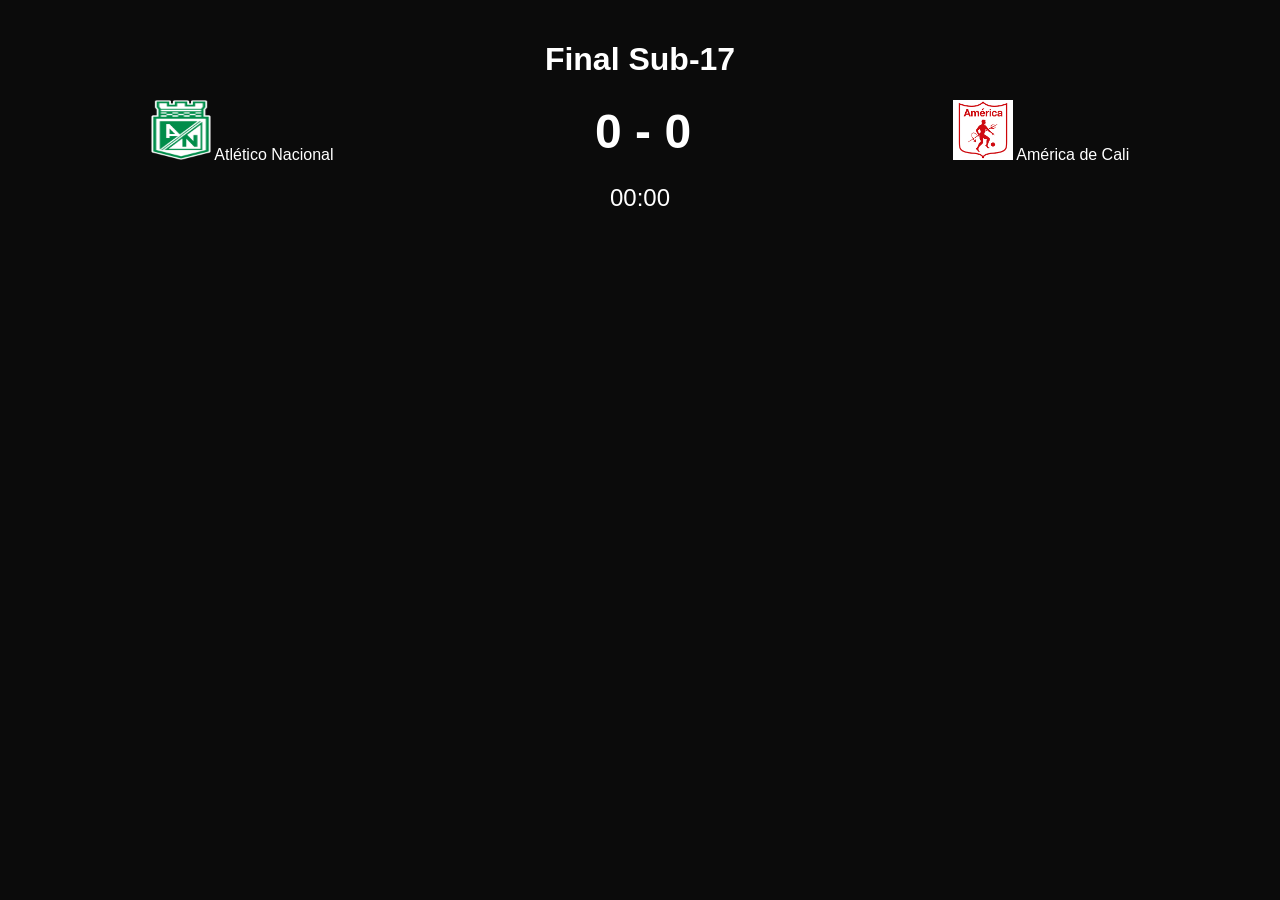
<file: public/index.html>
<!DOCTYPE html>
<html lang="es">
<head>
  <meta charset="UTF-8" />
  <meta name="viewport" content="width=device-width, initial-scale=1.0"/>
  <title>Final Sub-17: Nacional vs América</title>
  <link rel="stylesheet" href="style.css" />
  <script src="https://js.pusher.com/7.2/pusher.min.js"></script>
</head>
<body>
  <div class="container">
    <h1>Final Sub-17</h1>
    <div class="teams">
      <div class="team">
       <img src="img/nacional.png" alt="Nacional" width="60" height="60" />
        <span>Atlético Nacional</span>
      </div>
      <div class="score" id="marcador">0 - 0</div>
      <div class="team">
       <img src="img/america.png" alt="América" width="60" height="60" />
        <span>América de Cali</span>
      </div>
    </div>
    <div id="reloj">00:00</div>
    <div id="notificaciones"></div>
  </div>
  <script src="script.js"></script>
</body>
</html>
</file>
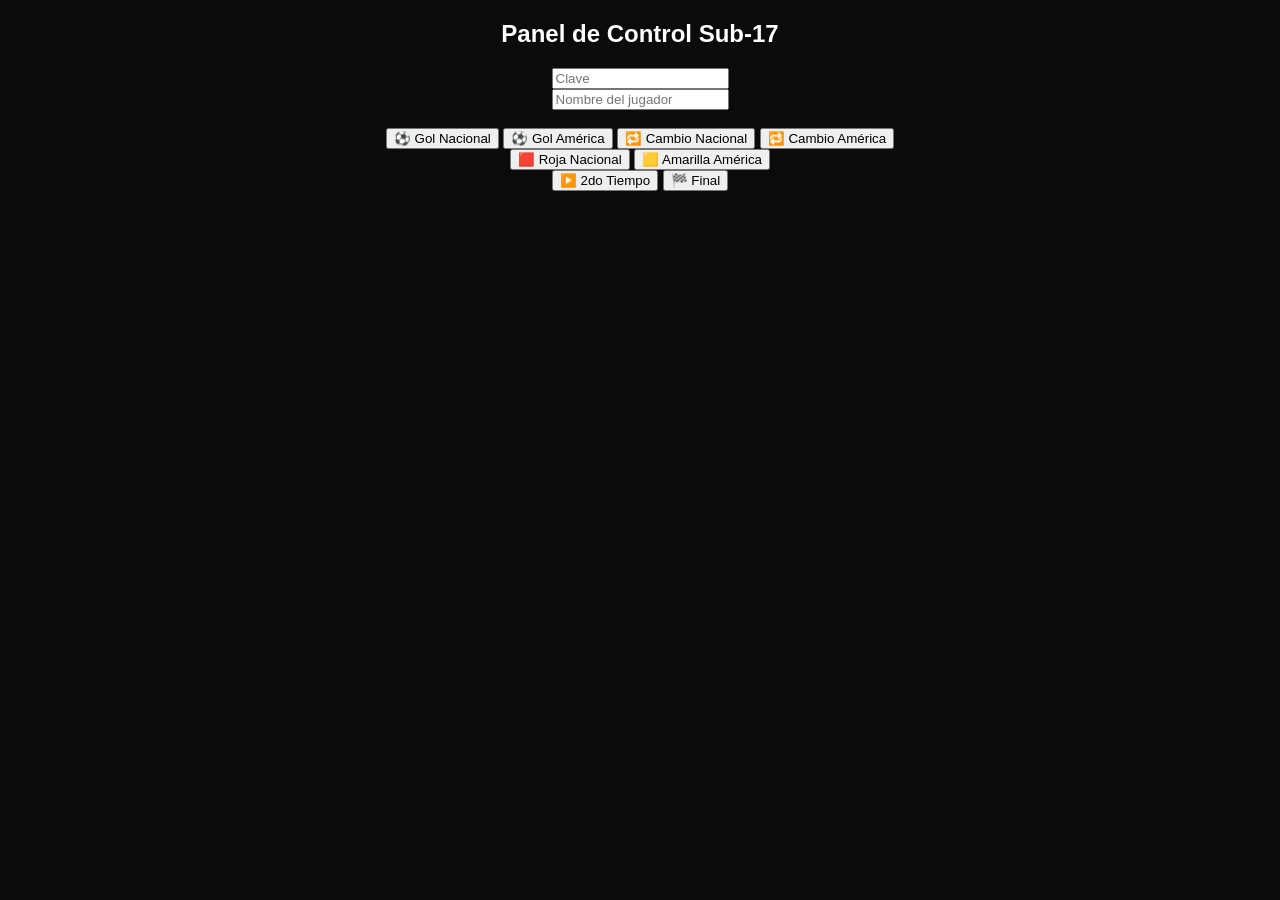
<file: public/panel.html>
<!DOCTYPE html>
<html lang="es">
<head><meta charset="UTF-8"/><title>Panel Sub-17</title>
<link rel="stylesheet" href="style.css"/>
</head>
<body>
  <h2>Panel de Control Sub-17</h2>
  <input id="clave" type="password" placeholder="Clave"/><br/>
  <input type="text" id="jugador" placeholder="Nombre del jugador" />
<br/><br/>
<button onclick="enviarGol('Nacional')">⚽ Gol Nacional</button>
<button onclick="enviarGol('América')">⚽ Gol América</button>
  <button onclick="enviar('evento','Cambio Nacional')">🔁 Cambio Nacional</button>
  <button onclick="enviar('evento','Cambio América')">🔁 Cambio América</button><br/>
  <button onclick="enviar('evento','Tarjeta Roja Nacional')">🟥 Roja Nacional</button>
  <button onclick="enviar('evento','Tarjeta Amarilla América')">🟨 Amarilla América</button><br/>
  <button onclick="enviar('evento','Segundo Tiempo')">▶️ 2do Tiempo</button>
  <button onclick="enviar('evento','Final')">🏁 Final</button>

  <script>
    async function enviar(tipo, detalle) {
      const clave = document.getElementById("clave").value;
      const res = await fetch("/api/sendEvent", {
        method: "POST",
        headers: { "Content-Type": "application/json" },
        body: JSON.stringify({ clave, tipo, detalle })
      });
      const j = await res.json();
      alert(j.error || "¡Evento enviado!");
    }
function enviarGol(equipo) {
  const jugador = document.getElementById("jugador").value || "Desconocido";
  fetch("/api/sendEvent", {
    method: "POST",
    body: JSON.stringify({
      tipo: "gol",
      detalle: equipo,
      jugador: jugador
    })
  });
}
  </script>
</body>
</html>
</file>
<file: public/style.css>
body{font-family:Arial;background:#0b0b0b;color:#fff;text-align:center;padding:0;margin:0}
.container{padding:20px} .teams{display:flex;justify-content:space-around;align-items:center;margin:20px 0}
.team img{width:60px;height:60px} .score{font-size:48px;font-weight:bold}
#reloj{font-size:24px;margin:10px 0} #notificaciones{margin-top:30px}
.alerta{background:#1e1e1e;border:1px solid #555;margin:10px auto;padding:10px;width:80%;border-radius:10px;animation:fadeIn 1s}
.alerta img{display:block;margin:0 auto;width:60px;height:60px;}
@keyframes fadeIn{from{opacity:0;transform:translateY(-10px)}to{opacity:1;transform:translateY(0)}}
</file>
